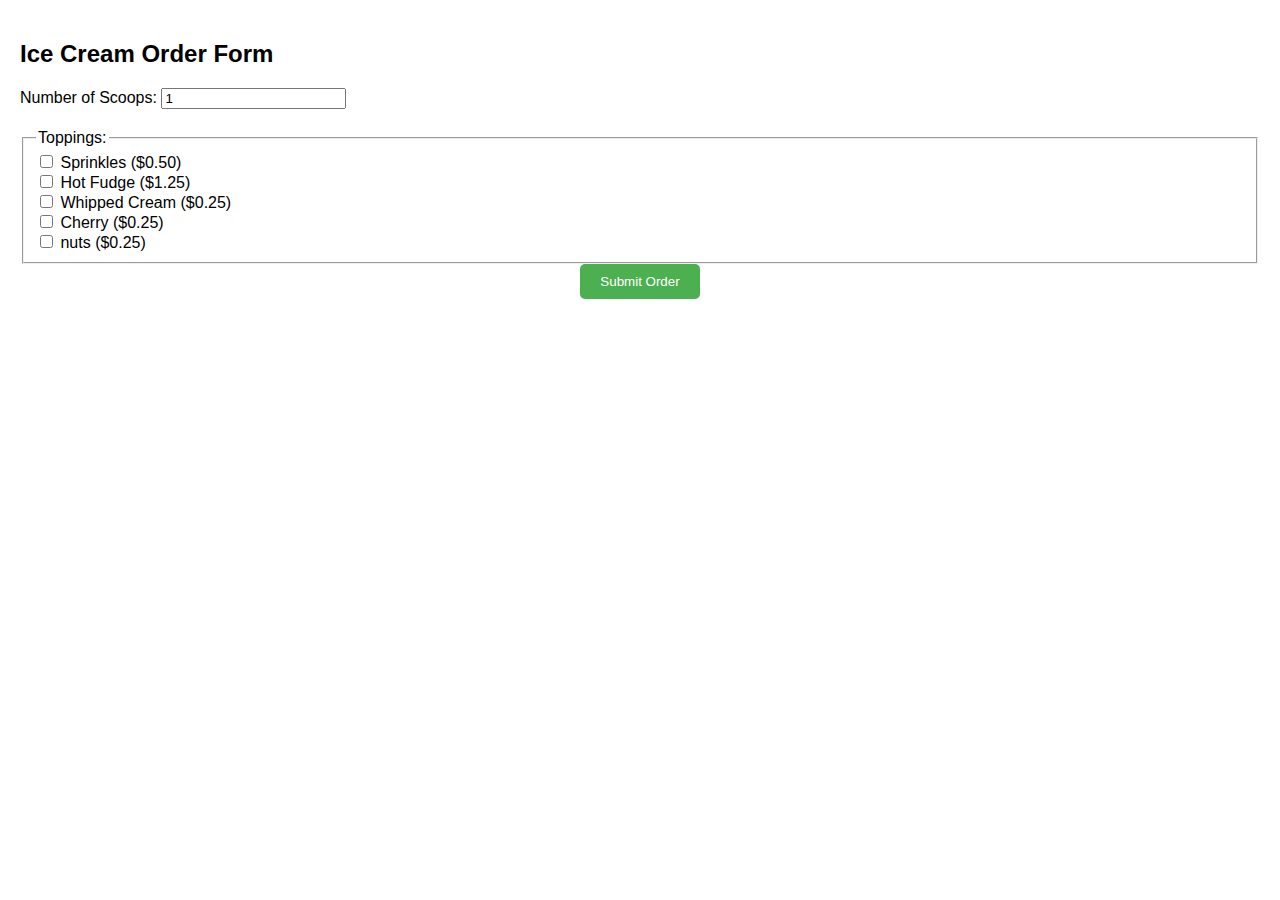
<file: index.html>
<!DOCTYPE html>
<html lang="en">
<head>
<meta charset="UTF-8">
<meta name="viewport" content="width=device-width, initial-scale=1.0">
<link rel="stylesheet" href="/css/icrecream.css">
<title>Ice Cream Order Form</title>
</head>
<body>
<div id="ice-cream-form">
    <h2>Ice Cream Order Form</h2>
    <div class="form-group">
        <label for="scoops">Number of Scoops:</label>
        <input type="number" id="scoops" name="scoops" min="1" value="1">
    </div>
    <div class="form-group">
<fieldset>
            <legend>Toppings:</legend>
            <!-- for a checkbox you need to type "type=checkbox" -->
            <input type="checkbox" id="sprinkles" name="topping" value="sprinkles"> 
            <label for="sprinkles">Sprinkles ($0.50)</label><br>
            <input type="checkbox" id="hot-fudge" name="topping" value="hot-fudge">
            <label for="hot-fudge">Hot Fudge ($1.25)</label><br>
            <input type="checkbox" id="whipped-cream" name="topping" value="whipped-cream">
            <label for="whipped-cream">Whipped Cream ($0.25)</label><br>
            <input type="checkbox" id="cherry" name="topping" value="cherry">
            <label for="cherry">Cherry ($0.25)</label><br>
            <input type="checkbox" id="nuts" name="topping" value="nuts">
            <label for="nuts">nuts ($0.25)</label>
        </fieldset>
    </div>
    <button onclick="calculateCost()">Submit Order</button>
    <div id="order-summary"></div>
    
</div>
<script src="/scripts/icecream.js"></script>
</body>

</html>
</file>
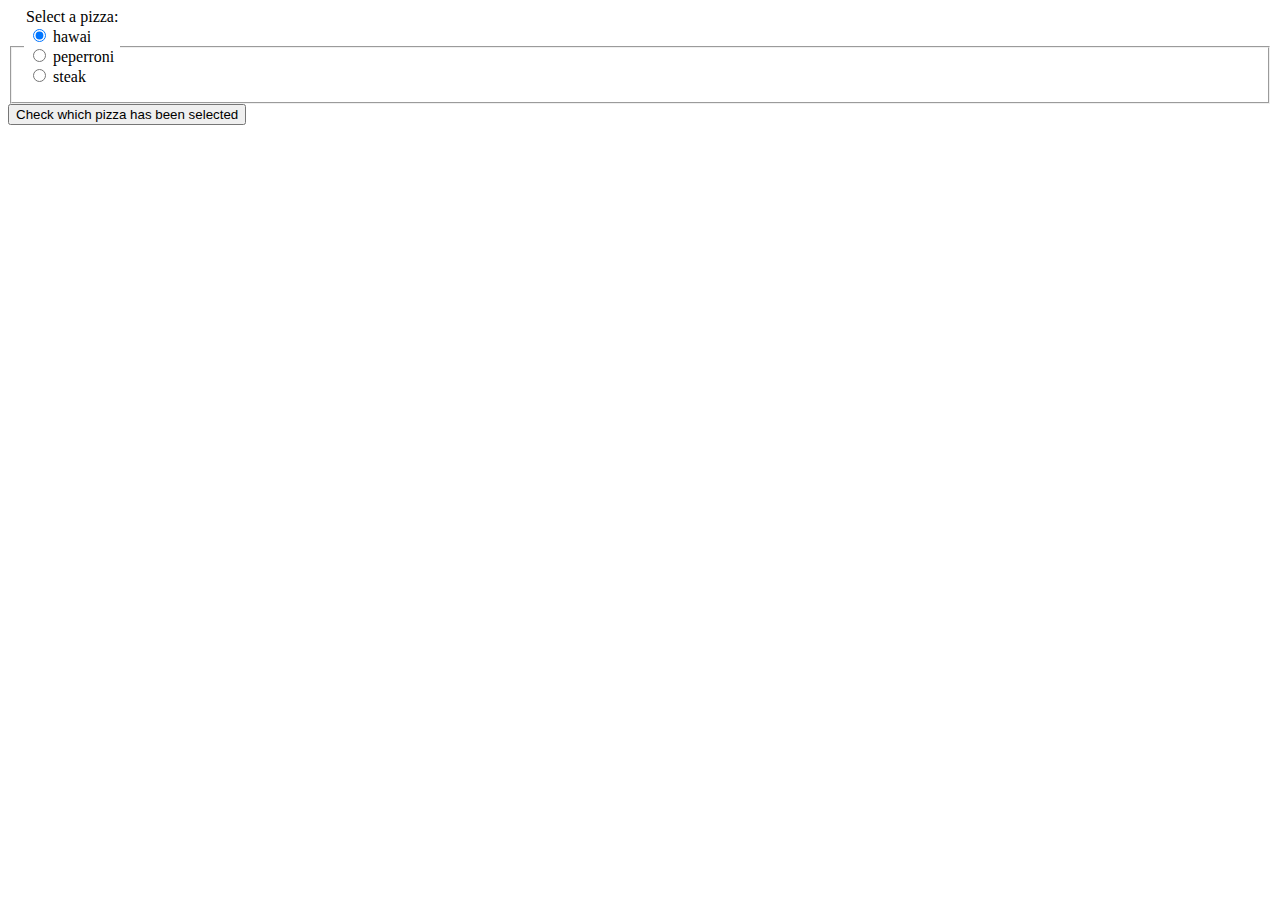
<file: query.html>
<!DOCTYPE html>
<html lang="en">

<head>
    <meta charset="UTF-8">
    <meta name="viewport" content="width=device-width, initial-scale=1.0">
    <title>Document</title>
</head>

<body>
    <fieldset>
        <legend>Select a pizza:<legend>
                <input type="radio" name="pizza" id="hawai" value="1" checked> hawai<br>
                <input type="radio" name="pizza" id="peperroni" value="2"> peperroni<br>
                <input type="radio" name="pizza" id="steak" value="3"> steak<br>
    </fieldset>
    <button onclick="selectedApizza()">Check which pizza has been selected</button>

    <script src="/scripts/pizza.js">
    </script>
</body>

</html>
</file>
<file: css/icrecream.css>
body {
    font-family: Arial, sans-serif;
    margin: 0;
    padding: 20px;
}
.container {
    max-width: 600px;
    margin: auto;
}
h1 {
    text-align: center;
}
#scoops, #toppings {
    margin-bottom: 20px;
}
.topping-group {
    border: 2px solid #ccc;
    padding: 10px;
    margin-bottom: 10px;
}
button {
    display: block;
    margin: 0 auto;
    padding: 10px 20px;
    background-color: #4CAF50;
    color: white;
    border: none;
    border-radius: 5px;
    cursor: pointer;
}
</file>
